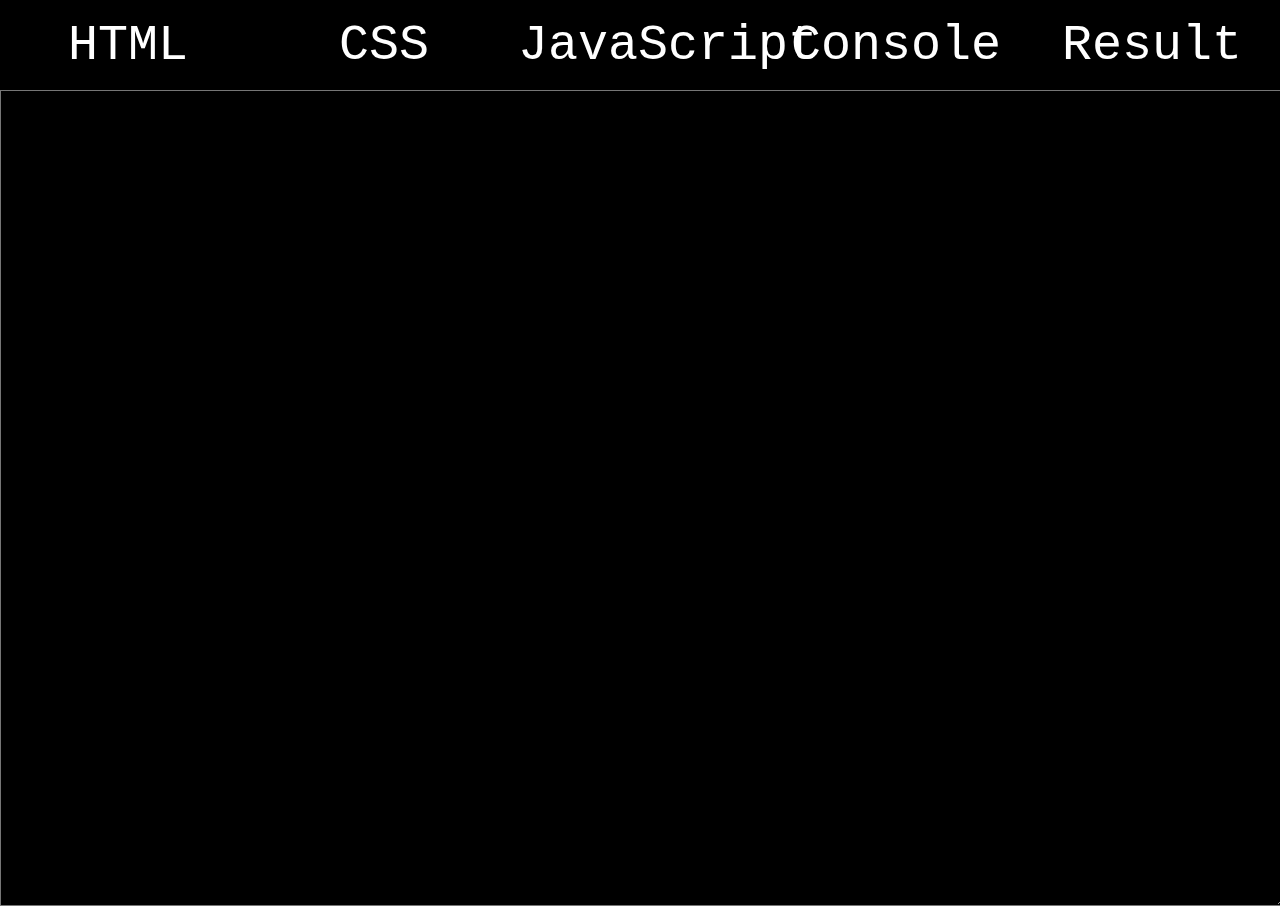
<file: index.html>
<!DOCTYPE html>
<html>
  <head>
    <title>Play With JavaScript!</title>
    <link rel="stylesheet" href="style.css" />
  </head>
  <body>
    <button id="html-tab-button" onclick="changeTab('html')">HTML</button>
    <div id="html-tab">
      <textarea id="html-code"></textarea>
    </div>
    <button id="css-tab-button" onclick="changeTab('css')">CSS</button>
    <div id="css-tab">
      <textarea id="css-code"></textarea>
    </div>
    <button id="js-tab-button" onclick="changeTab('js')">JavaScript</button>
    <div id="js-tab">
      <textarea id="js-code">&#003c;</textarea>
    </div>
    <button id="console-tab-button" onclick="changeTab('console')">Console</button>
    <div id="console-tab">
      <textarea id="console"></textarea>
    </div>
    <button id="page-tab-button" onclick="changeTab('page')">Result</button>
    <div id="page-tab">
      <iframe src="./iframe.html" id="pageCreated"></iframe>
    </div>
    <script src="script.js"></script>
  </body>
<html>
</file>
<file: style.css>
body
{
  background-color: black;
}

textarea
{
  position: absolute;
  background-color: black;
  color: white;
  top: 0;
  left: 0;
  height: 100%;
  width: 100%;
}

button
{
  width: 20%;
  position: absolute;
  top: 0;
  height: 10%;
  border: 0px solid black;
  font-size: 50px;
  background-color: transparent;
  font-family: monospace;
  color: white;
}

#html-tab-button
{
  left: 0;
}

#css-tab-button
{
  left: 20%;
}

#js-tab-button
{
  left: 40%;
}

#console-tab-button
{
  left: 60%;
}

#page-tab-button
{
  left: 80%;
}

div
{
  height: 90%;
  width: 100%;
  position: absolute;
  left: 0;
  top: 10%;
}

iframe
{
  height: 100%;
  width: 100%;
  position: absolute;
  left: 0;
  top: 0;
}

#css-tab,
#js-tab,
#console-tab,
#page-tab
{
  display: none;
}
</file>
